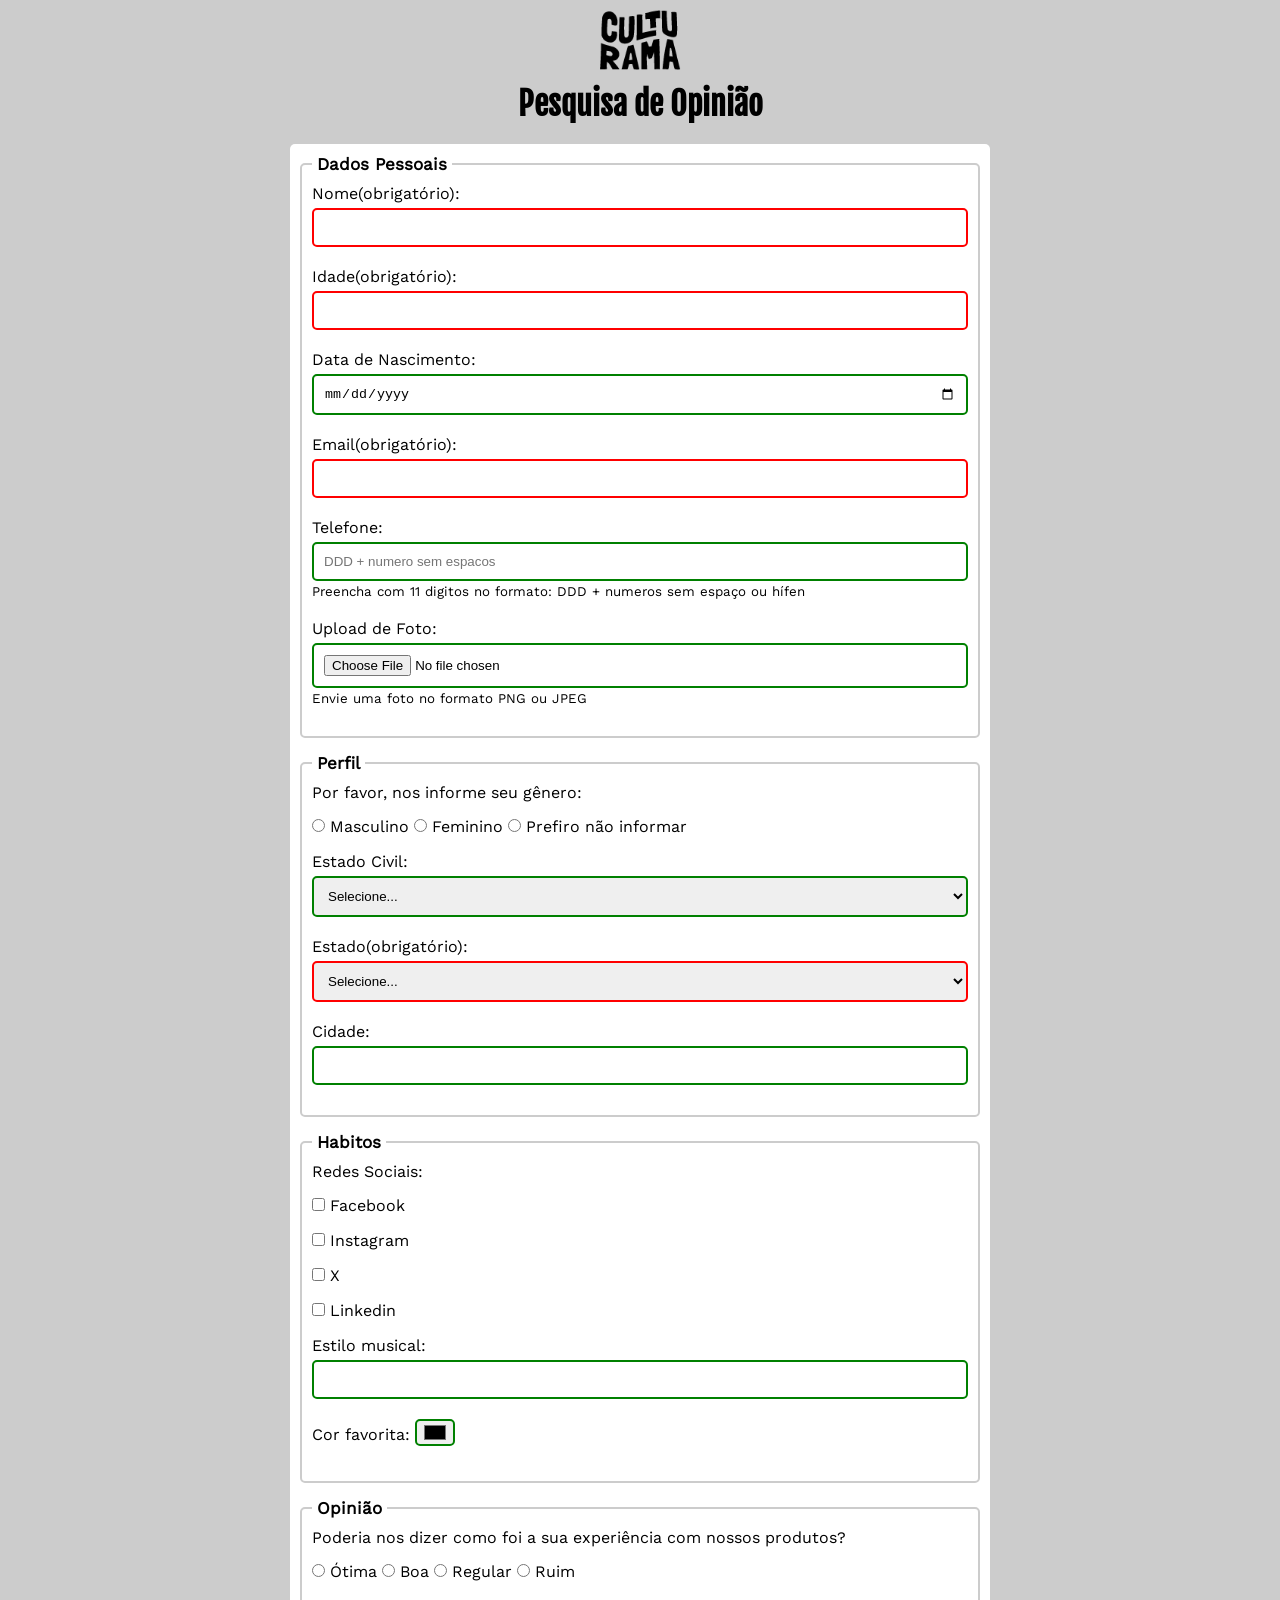
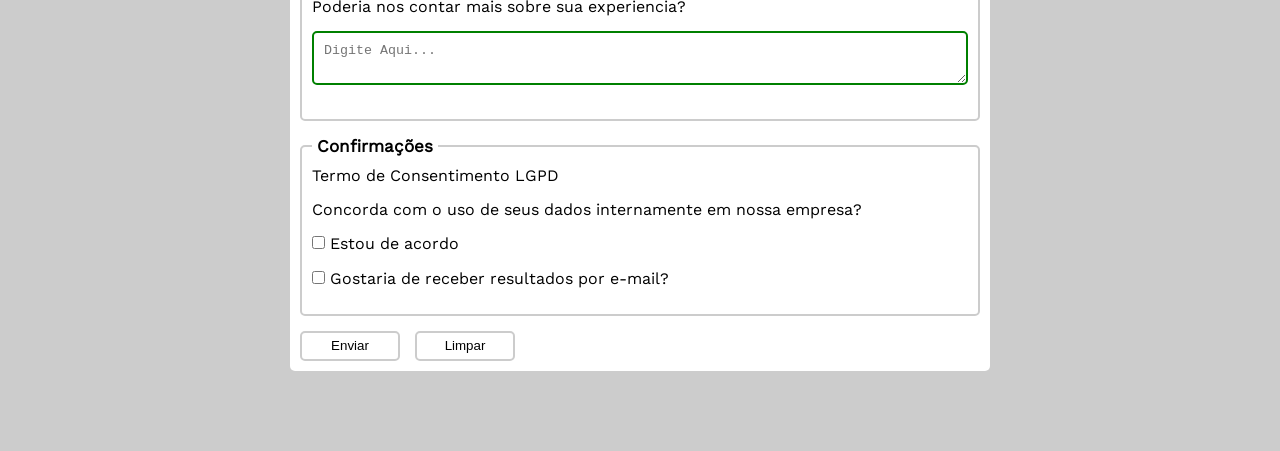
<file: index.html>
<!DOCTYPE html>

<html lang="pt-BR">
<head>
    <meta charset="UTF-8">
    <meta name="viewport" content="width=device-width, initial-scale=1.0">
    <meta name="description" content="Venha fazer parte de uma pesquisa de satisfaçao em menos de 2 minutos sobre os serviçoes da culturama">
    <meta name="robots" content="index, follow">

    <meta property="og:title" content="Pesquisa Culturama 2026">
    <meta property="og:description" content="Compartilhe sua opinião">
    <meta property="og:image" content="img/logo-culturama.png">
    <meta property="og:type" content="Website">
    <meta property="og:url" content="">
    
    <link rel="stylesheet" href="css/style.css">
    <link rel="icon" href="img/culturama-favico.png">
    <title>Pesquisa Culturama</title>
</head>
<body>
    <main>
        <header>
            <img src="img/logo-culturama.png" alt="Logo da culturama">
            <h1>Pesquisa de Opinião</h1>
        </header>
        <section> 
            <form action="sucesso.html" method="get">
                <fieldset>
                    
                    <!-- Dados pessoais -->

                    <legend>Dados Pessoais</legend>
                    
                    <label for="name">Nome(obrigatório):</label>
                    <input id="name" type="text" name="userName" required>
                    <br>
                    <label for="age">Idade(obrigatório):</label>
                    <input id="age" type="number" name="userAge" min="12" max="100" required>
                    <br>
                    <label for="birthdate">Data de Nascimento:</label>
                    <input id="birthdate" type="date" name="userBirthdate">
                    <br>
                    <label for="email">Email(obrigatório):</label>
                    <input id="email" type="email" name="userEmail" required>
                    <br>
                    <label for="phoneNumber">Telefone:</label>
                    <input id="phoneNumber" type="tel" name="userPhoneNumber" pattern="[0-9]{11}" placeholder="DDD + numero sem espacos" aria-describedby="phoneHelp">
                    <small id="phoneHelp">Preencha com 11 digitos no formato: DDD + numeros sem espaço ou hífen</small>
                    <br>
                    <label for="photo">Upload de Foto:</label><br>
                    <input id="photo" type="file" name="userPhoto" accept="image/*" aria-describedby="photoHelp">
                    <small id="photoHelp">Envie uma foto no formato PNG ou JPEG</small>
                    <br>
                </fieldset>
                <fieldset>
                    
                    <!-- Perfil -->
                    
                    <legend>Perfil</legend>
                    
                    <p>Por favor, nos informe seu gênero:</p>
                    <input id="masc" type="radio" name="userGender">
                    <label for="masc">Masculino</label>
                    <input id="fem" type="radio" name="userGender">
                    <label for="fem">Feminino</label>
                    <input id="notInf" type="radio" name="userGender">
                    <label for="notInf">Prefiro não informar</label>
                    <br>
                    <label for="maritalStatus">Estado Civil:</label>
                    <select id="maritalStatus" name="userMaritalStatus">
                        <option value="notInformed" selected disabled>Selecione...</option>
                        <option value="single">Solteiro</option>
                        <option value="maried">Casado</option>
                        <option value="divorced">Divorciado</option>
                        <option value="partnership">União Estável</option>
                        <option value="widowed">Viúvo(a)</option>
                    </select>
                    <br>
                    <label for="state">Estado(obrigatório):</label>
                    <select id="state" name="userState" required>
                        <option value="" selected disabled>Selecione...</option>
                        <option value="acre">Acre</option>
                        <option value="alagoas">Alagoas</option>
                        <option value="amapa">Amapá</option>
                        <option value="amazonas">Amazonas</option>
                        <option value="bahia">Bahia</option>
                        <option value="ceara">Ceará</option>
                        <option value="distritoFederal">Distrito Federal</option>
                        <option value="espiritoSanto">Espírito Santo</option>
                        <option value="goias">Goiás</option>
                        <option value="maranhao">Maranhão</option>
                        <option value="matoGrosso">Mato Grosso</option>
                        <option value="matoGrossoDoSul">Mato Grosso do Sul</option>
                        <option value="minasGerais">Minas Gerais</option>
                        <option value="para">Pará</option>
                        <option value="paraiba">Paraíba</option>
                        <option value="parana">Paraná</option>
                        <option value="pernambuco">Pernambuco</option>
                        <option value="piaui">Piauí</option>
                        <option value="rioDeJaneiro">Rio de Janeiro</option>
                        <option value="rioGrandeDoNorte">Rio Grande do Norte</option>
                        <option value="rioGrandeDoSul">Rio Grande do Sul</option>
                        <option value="rondonia">Rondônia</option>
                        <option value="roraima">Roraima</option>
                        <option value="santaCatarina">Santa Catarina</option>
                        <option value="saoPaulo">São Paulo</option>
                        <option value="sergipe">Sergipe</option>
                        <option value="tocantins">Tocantins</option>"
                    </select>
                    <br>
                    <label for="city">Cidade:</label>
                    <input id="city" type="text" name="userCity">
                    <br>
                </fieldset>
                <fieldset>

                    <!-- Habitos -->

                    <legend>Habitos</legend>

                    <p>Redes Sociais:</p>
                    <input id="facebook" type="checkbox" name="userSocial" value="facebook">
                    <label for="facebook">Facebook</label>
                    <br>
                    <input id="instagram" type="checkbox" name="userSocial" value="instagram">
                    <label for="instagram">Instagram</label>
                    <br>
                    <input id="X" type="checkbox" name="userSocial" value="X">
                    <label for="X">X</label>
                    <br>
                    <input id="linkedin" type="checkbox" name="userSocial" value="linkedin">
                    <label for="linkedin">Linkedin</label>
                    <br>
                    <label for="musicStyle">Estilo musical:</label>
                    <input list="styleTypes" id="musicStyle" type="text" name="userMusicStyle">
                    <datalist id="styleTypes">
                        <option value="Indie"></option>
                        <option value="Pop"></option>
                        <option value="Rock"></option>
                        <option value="Sertanejo"></option>
                        <option value="Internacional"></option>
                    </datalist>
                    <br>
                    <label for="favoriteColor">Cor favorita:</labe>
                    <input id="favoriteColor" type="color" name="userFavoriteColor">
                    <br>
                </fieldset>
                <fieldset>

                    <!-- opiniao -->

                    <legend>Opinião</legend>

                    <p>Poderia nos dizer como foi a sua experiência com nossos produtos?</p>
                    <input id="otima" type="radio" name="userSatisfaction">
                    <label for="otima">Ótima</label>
                    <input id="boa" type="radio" name="userSatisfaction">
                    <label for="boa">Boa</label>
                    <input id="regular" type="radio" name="userSatisfaction">
                    <label for="regular">Regular</label>
                    <input id="ruim" type="radio" name="userSatisfaction">
                    <label for="ruim">Ruim</label>
                    <br>
                    <p>Poderia nos contar mais sobre sua experiencia?</p>
                    <textarea id="comment" name="userComment" placeholder="Digite Aqui..."></textarea>
                    <br>
                </fieldset>
                <fieldset>

                    <!-- Confirmacoes -->

                    <legend>Confirmações</legend>
                    <p>Termo de Consentimento LGPD</p>
                    
                    <p>Concorda com o uso de seus dados internamente em nossa empresa?</p>
                    <input id="acceptedLGPD" type="checkbox" name="userConscentLGPD" required>
                    <label for="acceptedLGPD">Estou de acordo</label>
                    <br>
                    <input id="acceptedReceiveEmail" type="checkbox" name="receiveEmail">
                    <label for="acceptedReceiveEmail">Gostaria de receber resultados por e-mail?</label>
                </fieldset>
                <button type="submit" aria-label="Enviar dados do formulário">Enviar</button>
                <button type="reset" aria-label="Limpar dados do formulário">Limpar</button>
            </form>
        </section>
    </main>
</body>
</html>
</file>
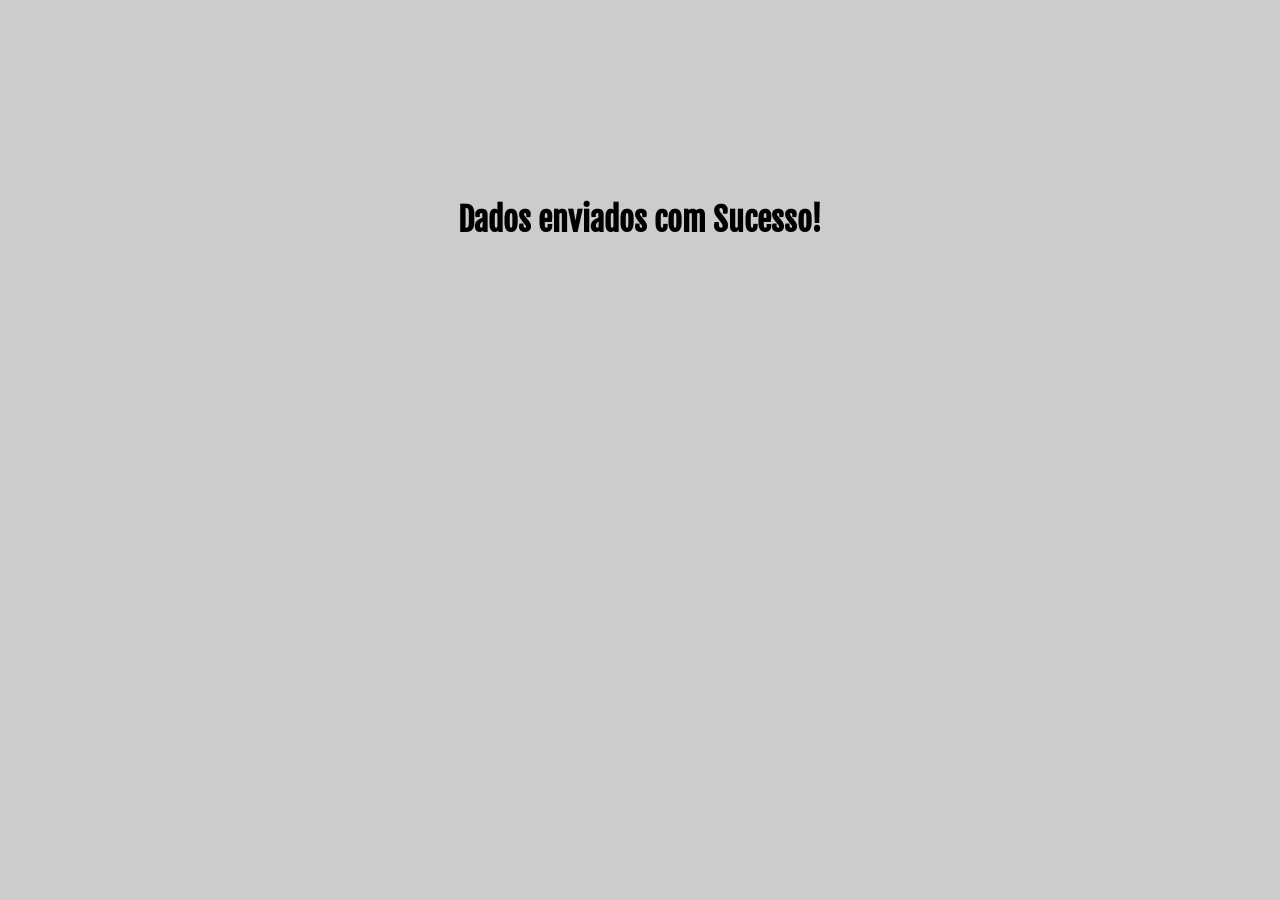
<file: sucesso.html>
<!DOCTYPE html>

<html lang="pt-BR">
<head>
    <meta charset="UTF-8">
    <meta name="viewport" content="width=device-width, initial-scale=1.0">
    <link rel="preconnect" href="https://fonts.googleapis.com">
    <link rel="preconnect" href="https://fonts.gstatic.com" crossorigin>
    <link href="https://fonts.googleapis.com/css2?family=Fjalla+One&display=swap" rel="stylesheet">
    <link rel="icon" href="img/culturama-favico.png">
    
    <title>Pesquisa Culturama</title>
    <style>
        .fjalla-one-regular {
            font-family: "Fjalla One", sans-serif;
            font-weight: 400;
            font-style: normal;
            font-display: swap;
        }
        body{
            background-color: #cccccc;
        }
        h1{
            font-family: 'Fjalla One', sans-serif;
            text-align: center;
            margin-top: 200px;
        }
    </style>
</head>
<body>
    <h1 role="alert">Dados enviados com Sucesso!</h1>    
</body>
</html>
</file>
<file: css/style.css>
@font-face {
    font-family: "Fjalla-One";
    src: url("../fonts/FjallaOne-Regular.ttf") format("truetype");
    font-weight: 400;
    font-style: normal;
    font-display: swap;
}
@font-face {
    font-family: "Work-Sans";
    src: url("../fonts/WorkSans-Regular.ttf") format("truetype");
    font-weight: 400;
    font-style: normal;
    font-display: swap;
}

*{
    padding: 0;
    margin: 0;
    box-sizing: border-box;
}

body{
    background-color: #ccc;
    font-family: "Work-Sans", "sans-serif";
}

main {
    width: 100%;
    max-width: 700px;
    margin: 0 auto;
}

header{
    text-align: center;
    margin-bottom: 20px;
}

h1{
    font-family: 'Fjalla-One', 'sans-serif';
}

img {
    width: 100px;
}

form{
    background-color: #ffffff;
    padding: 10px;
    border-radius: 5px;
    margin-bottom: 80px;
}

fieldset{
    padding: 10px;
    border: 2px solid #cccccc;
    border-radius: 5px;
    margin-bottom: 15px;
}


legend{
    font-weight: bold;
    font-size: 17px;
    padding: 0px 5px;
}

label{
    display: inline-block;
    margin-bottom: 5px;
}

p{
    margin-bottom: 15px;
}

input, select, textarea{
    width: 100%;
    padding: 10px;
    margin-bottom: 20px;
    border: 2px solid #cccccc;
    border-radius: 5px;
}

textarea{
    min-height: 100%;
}

input[type='checkbox'], input[type='radio']{
    width: auto;
}

input[type='color']{
    width: 40px;
    padding: 0 5px;
}

input:invalid, select:invalid, textarea:invalid{
    border-color: red;
}

input:valid, select:valid, textarea:valid{
    border-color: green;
}

button{
    width: 100px;
    height: 30px;
    margin-right: 10px;
    background-color: white;
    border: 2px solid #cccccc;
    border-radius: 5px;
    cursor: pointer;
}

button[type='submit']:hover{
    background-color: green;
    color: white;
}

button[type='reset']:hover{
    background-color: orange;
    color: white;
}

small{
    display: inline-block;
    margin-bottom: 20px;
}

#phoneNumber{
    margin-bottom: 0;
}

#photo{
    margin-bottom: 0;
}
</file>
